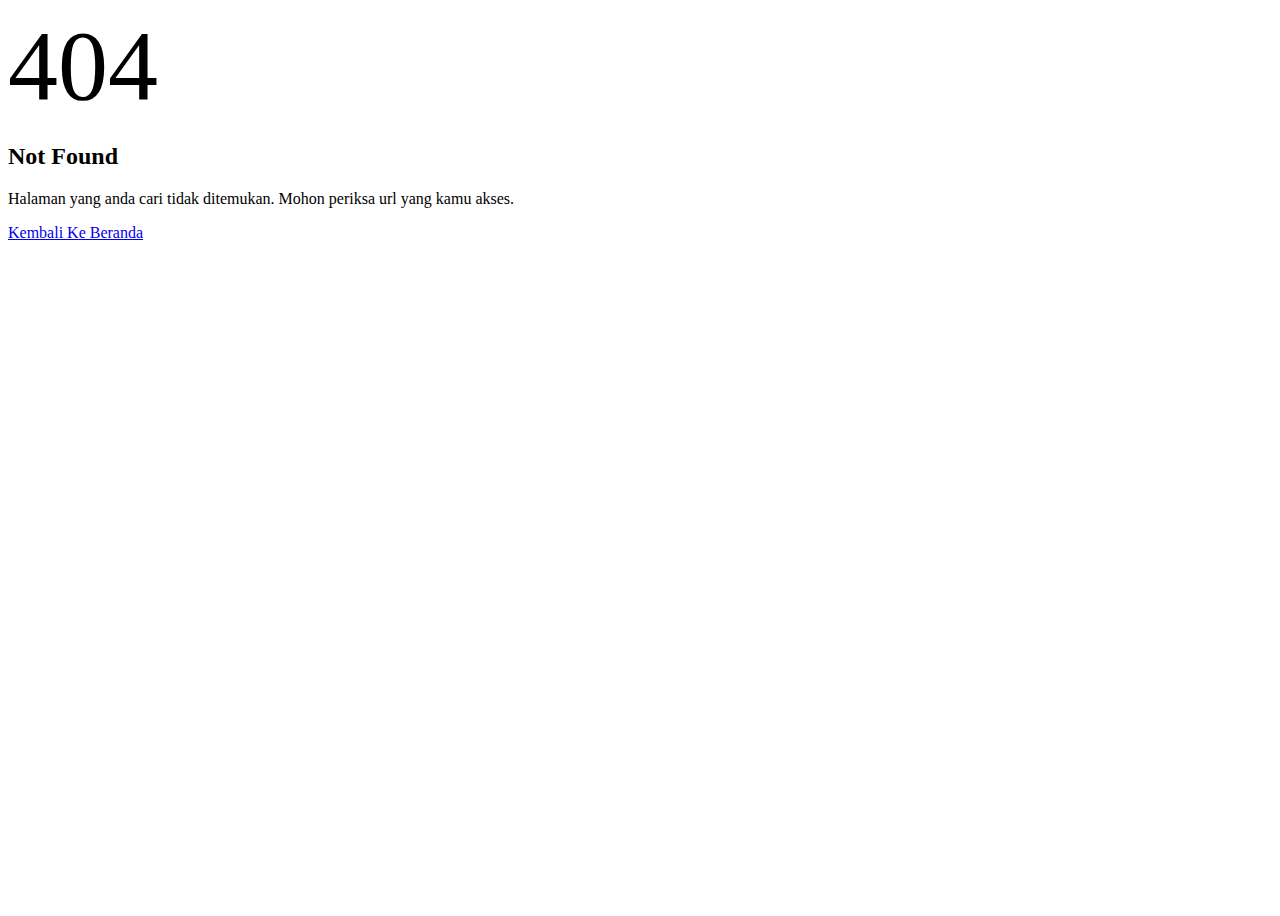
<file: satumomen.com/fonts/million_dreams/milliondreams-webfont-2.html>
<!DOCTYPE html>
<html lang="id">
<head>
    <meta charset="UTF-8">
    <meta name="viewport" content="width=device-width, initial-scale=1.0, minimum-scale=1.0, maximum-scale=1.0, user-scalable=no"/>
    
    <!-- CSRF Token -->
    <meta name="csrf-token" content="">

    <title>Buat Undangan Online Digital Website - Satu Momen</title>
    <meta name="title" content="Buat Undangan Online Digital Website - Satu Momen">
    <meta name="description" content="Aplikasi untuk membuat undangan online digital website pernikahan, ulang tahun, aqiqah, launching produk, untuk personal atau perusahaan">
    
    <!-- Open Graph / Facebook -->
    <meta property="og:type" content="website">
    <meta property="og:url" content="https://satumomen.com/fonts/million_dreams/milliondreams-webfont.woff">
    <meta property="og:title" content="Buat Undangan Online Digital Website - Satu Momen">
    <meta property="og:description" content="Aplikasi untuk membuat undangan online digital website pernikahan, ulang tahun, aqiqah, launching produk, untuk personal atau perusahaan">
    <meta property="og:image" content="https://satumomen.com/fonts/million_dreams/milliondreams-webfont.woff">

    <!-- Scripts -->
    <meta http-equiv="X-UA-Compatible" content="ie=edge">

    <!-- Fonts -->
    <link rel="preconnect" href="https://fonts.gstatic.com">
    <link href="https://fonts.googleapis.com/css2?family=Montserrat:ital,wght@0,100;0,200;0,300;0,400;0,500;0,600;0,700;0,800;0,900;1,100;1,200;1,300;1,400;1,500;1,600;1,700;1,800;1,900&display=swap" rel="stylesheet">
    <link href="https://fonts.googleapis.com/css2?family=Merriweather:ital,wght@0,300;0,400;0,700;0,900;1,300;1,400;1,700;1,900&display=swap" rel="stylesheet">
 
    <!-- Styles -->
    <link href="https://satumomen.com/css/app.css" rel="stylesheet">

</head>
<body>
    <div class="bg-primary">
    <div class="container-mobile mx-auto d-flex align-items-center justify-content-center" style="min-height: 100vh;">    
        <div class="card pt-2 px-3 px-md-5 pb-5">
            <div class="text-center text-gray font-weight-bold" style="font-size:100px">404</div>
            <div class="text-center w-100">
                <h2 class="font-weight-bold mb-3">Not Found</h2>
                <p class="text-muted">Halaman yang anda cari tidak ditemukan. Mohon periksa url yang kamu akses.</p>
                <div class="d-flex justify-content-center">
                    <a href="/" class="btn btn-primary btn-lg rounded-pill" exact>Kembali Ke Beranda</a>
                </div>
            </div>
        </div>
    </div>
</div>
<script defer src="https://static.cloudflareinsights.com/beacon.min.js/v84a3a4012de94ce1a686ba8c167c359c1696973893317" integrity="sha512-euoFGowhlaLqXsPWQ48qSkBSCFs3DPRyiwVu3FjR96cMPx+Fr+gpWRhIafcHwqwCqWS42RZhIudOvEI+Ckf6MA==" data-cf-beacon='{"rayId":"8346c7c73e094118","version":"2023.10.0","r":1,"token":"bb94421b81454f668eb9cf5cf8e9f0cb","b":1}' crossorigin="anonymous"></script>
</body>
</html>
</file>
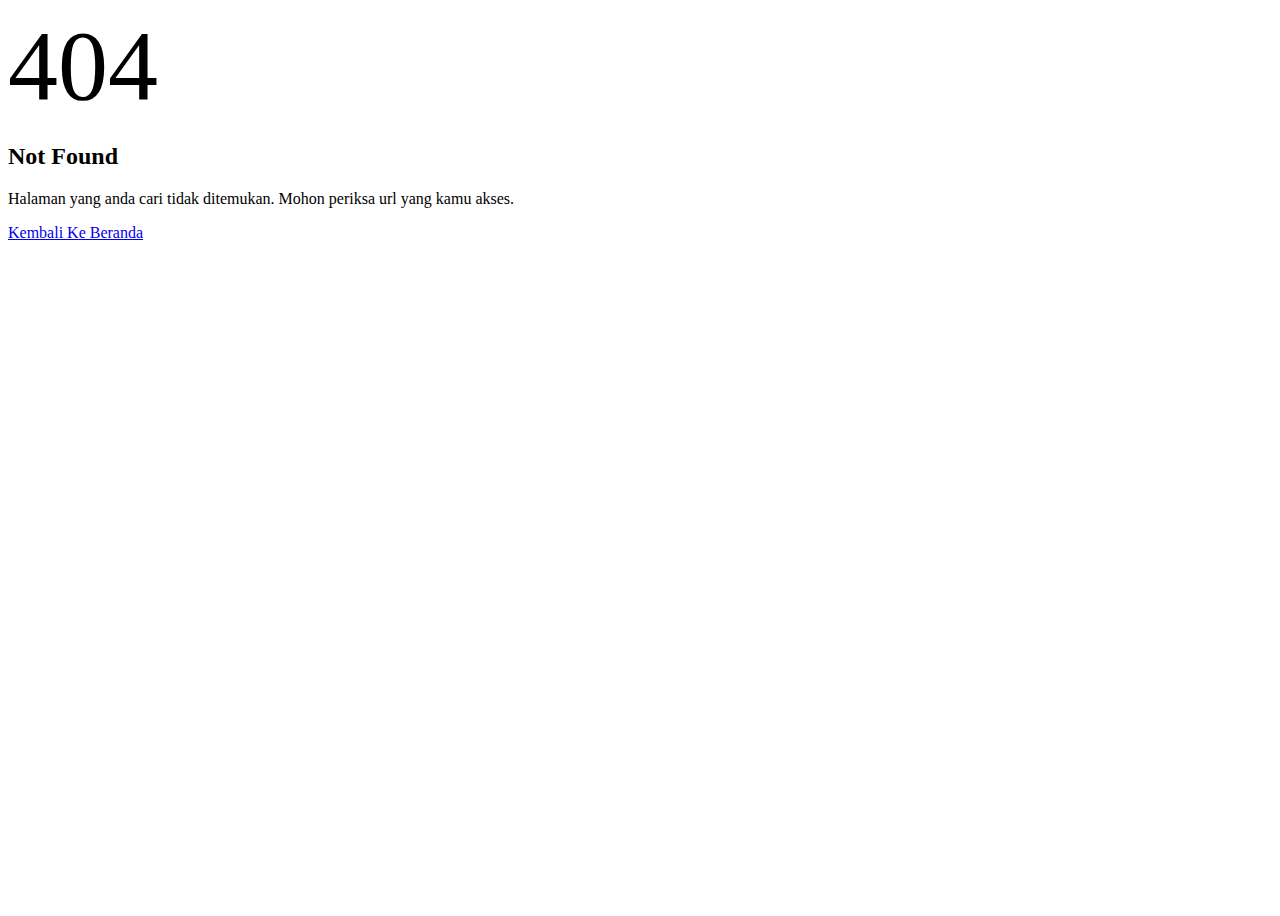
<file: satumomen.com/fonts/million_dreams/milliondreams-webfont.html>
<!DOCTYPE html>
<html lang="id">
<head>
    <meta charset="UTF-8">
    <meta name="viewport" content="width=device-width, initial-scale=1.0, minimum-scale=1.0, maximum-scale=1.0, user-scalable=no"/>
    
    <!-- CSRF Token -->
    <meta name="csrf-token" content="">

    <title>Buat Undangan Online Digital Website - Satu Momen</title>
    <meta name="title" content="Buat Undangan Online Digital Website - Satu Momen">
    <meta name="description" content="Aplikasi untuk membuat undangan online digital website pernikahan, ulang tahun, aqiqah, launching produk, untuk personal atau perusahaan">
    
    <!-- Open Graph / Facebook -->
    <meta property="og:type" content="website">
    <meta property="og:url" content="https://satumomen.com/fonts/million_dreams/milliondreams-webfont.woff2">
    <meta property="og:title" content="Buat Undangan Online Digital Website - Satu Momen">
    <meta property="og:description" content="Aplikasi untuk membuat undangan online digital website pernikahan, ulang tahun, aqiqah, launching produk, untuk personal atau perusahaan">
    <meta property="og:image" content="https://satumomen.com/fonts/million_dreams/milliondreams-webfont.woff2">

    <!-- Scripts -->
    <meta http-equiv="X-UA-Compatible" content="ie=edge">

    <!-- Fonts -->
    <link rel="preconnect" href="https://fonts.gstatic.com">
    <link href="https://fonts.googleapis.com/css2?family=Montserrat:ital,wght@0,100;0,200;0,300;0,400;0,500;0,600;0,700;0,800;0,900;1,100;1,200;1,300;1,400;1,500;1,600;1,700;1,800;1,900&display=swap" rel="stylesheet">
    <link href="https://fonts.googleapis.com/css2?family=Merriweather:ital,wght@0,300;0,400;0,700;0,900;1,300;1,400;1,700;1,900&display=swap" rel="stylesheet">
 
    <!-- Styles -->
    <link href="https://satumomen.com/css/app.css" rel="stylesheet">

</head>
<body>
    <div class="bg-primary">
    <div class="container-mobile mx-auto d-flex align-items-center justify-content-center" style="min-height: 100vh;">    
        <div class="card pt-2 px-3 px-md-5 pb-5">
            <div class="text-center text-gray font-weight-bold" style="font-size:100px">404</div>
            <div class="text-center w-100">
                <h2 class="font-weight-bold mb-3">Not Found</h2>
                <p class="text-muted">Halaman yang anda cari tidak ditemukan. Mohon periksa url yang kamu akses.</p>
                <div class="d-flex justify-content-center">
                    <a href="/" class="btn btn-primary btn-lg rounded-pill" exact>Kembali Ke Beranda</a>
                </div>
            </div>
        </div>
    </div>
</div>
<script defer src="https://static.cloudflareinsights.com/beacon.min.js/v84a3a4012de94ce1a686ba8c167c359c1696973893317" integrity="sha512-euoFGowhlaLqXsPWQ48qSkBSCFs3DPRyiwVu3FjR96cMPx+Fr+gpWRhIafcHwqwCqWS42RZhIudOvEI+Ckf6MA==" data-cf-beacon='{"rayId":"8346c7c5ec2d4118","version":"2023.10.0","r":1,"token":"bb94421b81454f668eb9cf5cf8e9f0cb","b":1}' crossorigin="anonymous"></script>
</body>
</html>
</file>
